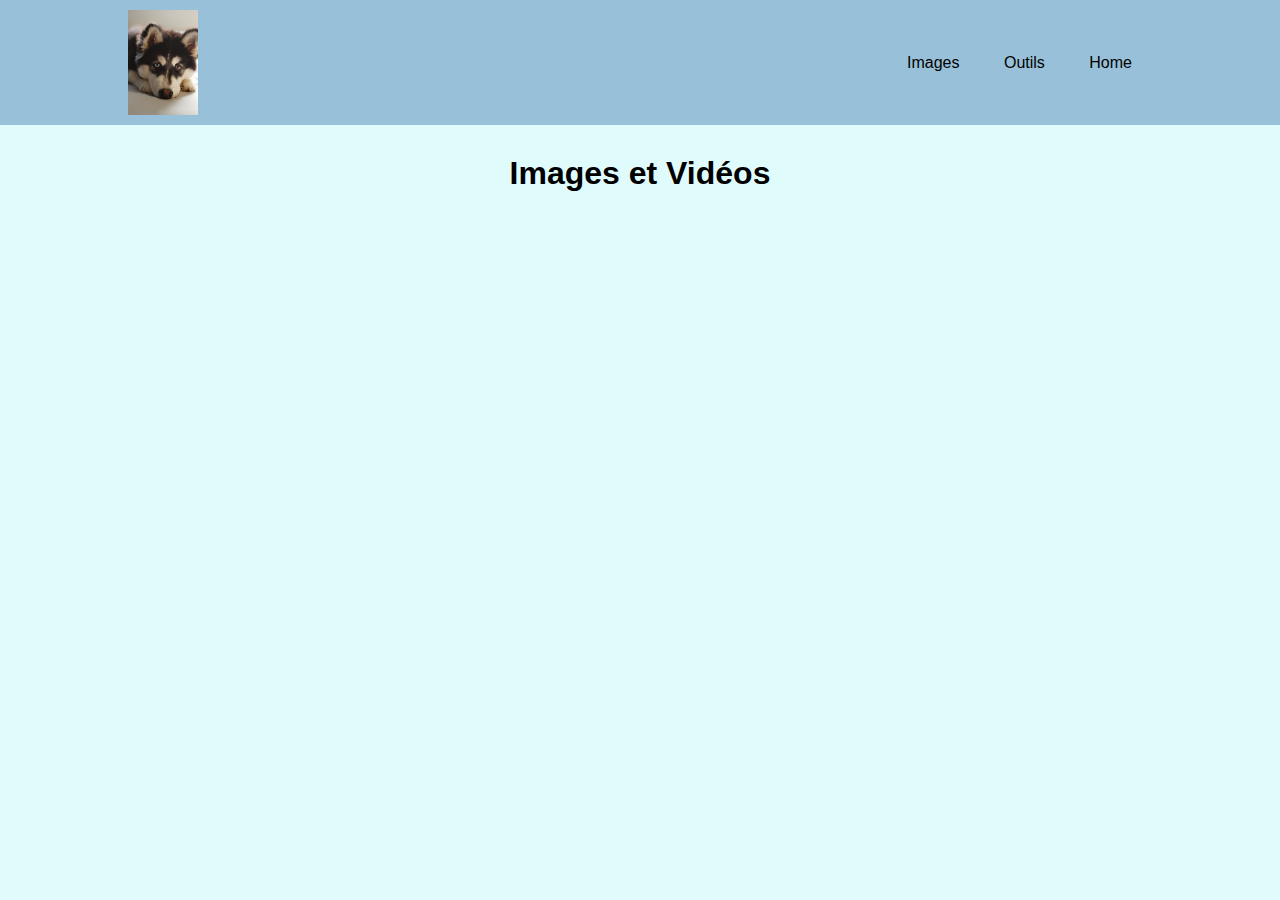
<file: images.html>
<!DOCTYPE html>
<html lang="en">
  <head>
    <meta charset="UTF-8" />
    <meta http-equiv="X-UA-Compatible" content="IE=edge" />
    <meta name="viewport" content="width=device-width, initial-scale=1.0" />
    <link rel="stylesheet" href="style.css" />
    <title>Images et Vidéos</title>
  </head>
  <body>
    <div class="header">
      <img src="./chien.jpeg" alt="image de chien" width = 70px>
        <ul>
          <li><a href="images.html">Images</a></li>
          <li><a href="outils.html">Outils</a></li>
          <li><a href="index.html">Home</a></li>
        </ul>
      </div>

    <h1>Images et Vidéos</h1>
  </body>
</html>
</file>
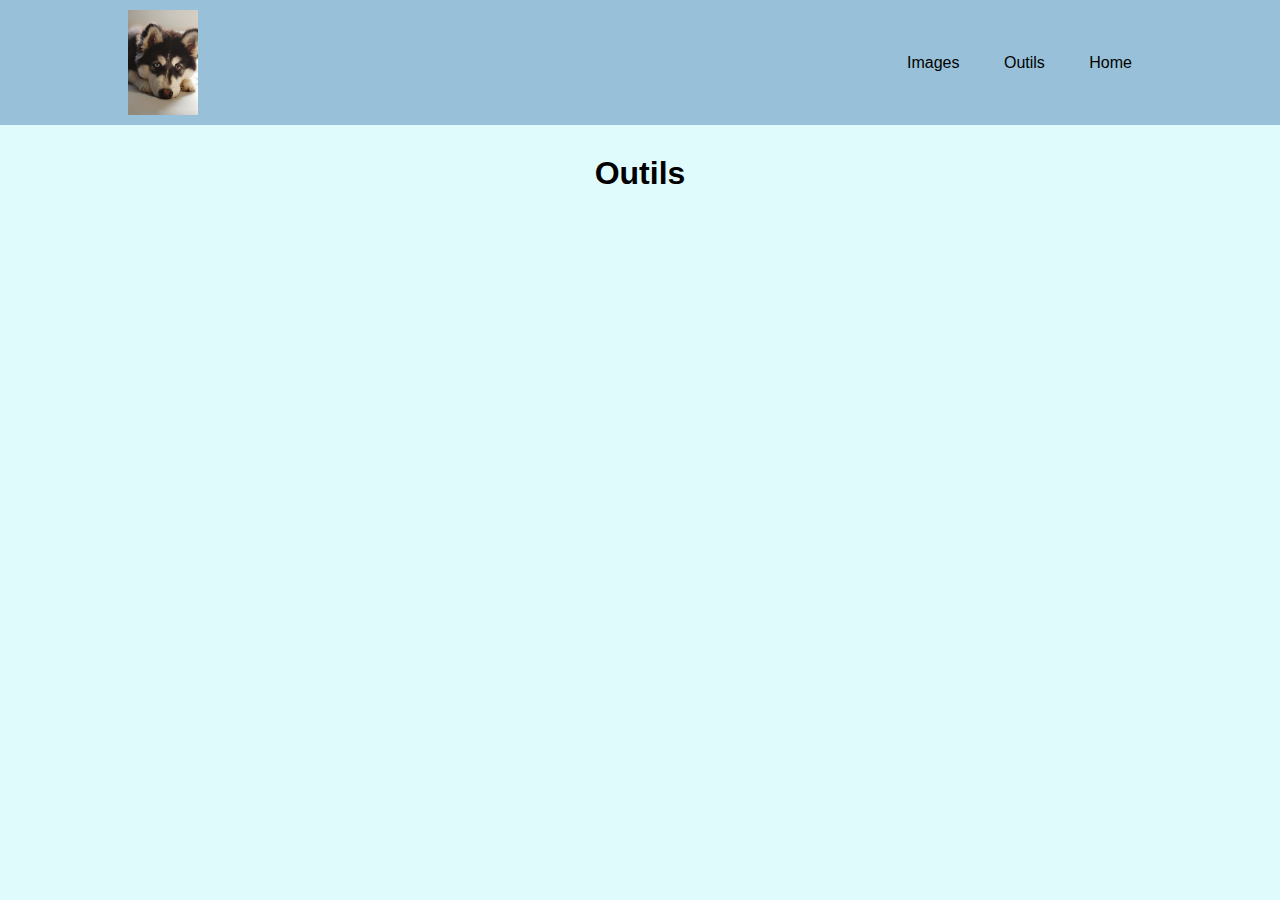
<file: outils.html>
<!DOCTYPE html>
<html lang="en">
  <head>
    <meta charset="UTF-8" />
    <meta http-equiv="X-UA-Compatible" content="IE=edge" />
    <meta name="viewport" content="width=device-width, initial-scale=1.0" />
    <link rel="stylesheet" href="style.css" />
    <title>Outils</title>
  </head>
  <body>
    <div class="header">
      <img src="./chien.jpeg" alt="image de chien" width = 70px>
        <ul>
          <li><a href="images.html">Images</a></li>
          <li><a href="outils.html">Outils</a></li>
          <li><a href="index.html">Home</a></li>
        </ul>
      </div>

    <h1>Outils</h1>
  </body>
</html>
</file>
<file: style.css>
canvas {
  display: block;
}



@import url("https://fonts.googleapis.com/css2?family=Montserrat:wght@500&display=swap");

* {
  margin: 0;
  padding: 0;
  box-sizing: border-box;
}

body {
  background: #e0fbfc;
  color: black;
  text-align: center;
  font-family: "Montserrat", sans-serif;
}

a {
  color: black;
  text-decoration: none;
}

li {
  /* Enlever les effets gras, souligné etc... */
  text-decoration: none;
  /* Enlève les puces */
  list-style: none;
  display: inline-block;

  /* espacer les liens entre eux */
  padding: 0px 20px;
}

.header {
  /* Afficher les éléments les uns à côté des autres */
  display: flex;

  align-items: center;

  /* espacer les liens et la photo */
  justify-content: space-between;

  padding: 10px 10%;

  background: #98c1d9;
}

#presentation {
  border: solid;
  /* centrer le text */
  padding: 110px 20px;
  /* centrer le cercle */
  margin-left: auto;
  margin-right: auto;
  margin-top: 50px;
  margin-bottom: 50px;
  /* Mettre le cercle à la moitié de la page */
  height: 50vh;
  width: 50vh;
  /* Arrondir les angles */
  border-radius: 100%;
  background: #E0FBFC;

  transition: background 5s;
}

#presentation:hover {
  background: rgb(255, 106, 0)
}

h1 {
  margin: 30px;
}

#image1 {
  background: url("./plage.jpg");
  height: 400px;
  /* permet de voir l'image en entier */
  background-size: cover;
  /* fixe l'image */
  background-attachment: fixed;
  padding: 190px 0;
  font-weight: 800;
  font-size: 35px;
}
#image2 {
  background: linear-gradient(rgba(0, 0, 0, 0.5), rgba(0, 0, 0, 0.5)),
    url("./basket.jpg");
  background-size: cover;
  background-attachment: fixed;
  color: white;
  padding: 120px 0;
  height: 800px;
  font-weight: 800;
  font-size: 35px;
}

#corps {
  margin-top: -30px;
  padding-top: 30px;
  padding-bottom: 30px;
  background: linear-gradient(#98c1d9, #07bec7);
}

#profil {
  border-radius: 100%;
  clip-path: ellipse(50% 33%);
  width: 90px;
  padding-bottom: 5px;
  transition-duration: 10s;
}

#profil:hover {
  width: 1000px;
}

a {
  transition: 0.5s
}

a:hover {
  color: rgb(255, 0, 0);
}
</file>
